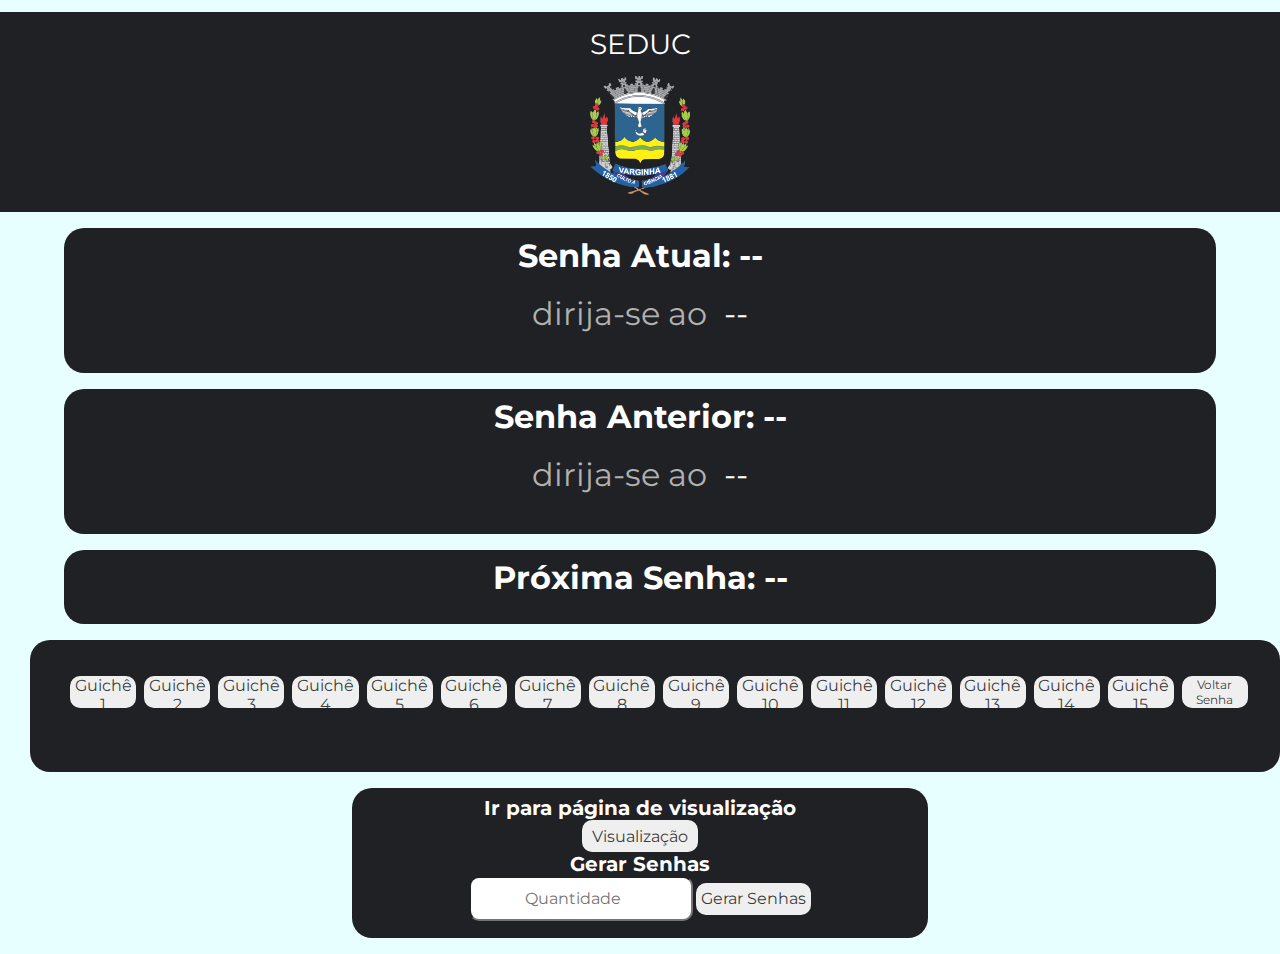
<file: pages/index.html>
<!DOCTYPE html>
<html lang="pt-br">
<head>
    <meta charset="UTF-8">
    <meta http-equiv="X-UA-Compatible" content="IE=edge">
    <meta name="viewport" content="width=device-width, initial-scale=1.0">
    
    <!-- Imports -->
    <link rel="stylesheet" href="../style/style.css" type="text/css">
    
    <!-- Fonts -->
    <link rel="preconnect" href="https://fonts.gstatic.com">
    <link href="https://fonts.googleapis.com/css2?family=Montserrat:wght@400;500;900&display=swap" rel="stylesheet">
    
    <title>Gerenciamento</title>
    <script src="../controller/funcoes.js" async></script>
</head>
<body>
    
    <audio id="shot" src="../assets/Sonds/chamada.wav" preload="auto"></audio>

    <div class="container">
        <header>
            <div class="nome-banco">SEDUC</div>
            <div class="logoPng"><img src="../assets/Logo.png" alt="logoPng"></div>
        </header>

        <div class="content">
            <div class="senha-chamada">
                <h1 id="visor-tela">Senha Atual: --</h1><br>
                <div class="conteudo-senha-chamada">
                    dirija-se ao <span id="numero-caixa-atual" class="conteudo-caixaA">--</span>
                </div>
            </div>
            <div class="senha-chamada">
                <h1 id="visor-tela-anterior">Senha Anterior: --</h1><br>
                <div class="conteudo-senha-chamada">
                dirija-se ao <span id="numero-caixa-anterior" class="conteudo-caixaA">--</span> 
                </div>
            </div>
            <div class="senha-chamada">
                <h1 id="visor-tela-proxima">Próxima Senha: --</h1><br>
            </div>
            <div class="para-caixas">
                <div id="buttons-caixa" class="grupo-de-botoes">
                    <button class="botoes" onclick="playShot(); chamarSenha('Guichê 1')">Guichê 1</button>
                    <button class="botoes" onclick="playShot(); chamarSenha('Guichê 2')">Guichê 2</button>
                    <button class="botoes" onclick="playShot(); chamarSenha('Guichê 3')">Guichê 3</button>
                    <button class="botoes" onclick="playShot(); chamarSenha('Guichê 4')">Guichê 4</button>
                    <button class="botoes" onclick="playShot(); chamarSenha('Guichê 5')">Guichê 5</button>
                    <button class="botoes" onclick="playShot(); chamarSenha('Guichê 6')">Guichê 6</button>
                    <button class="botoes" onclick="playShot(); chamarSenha('Guichê 7')">Guichê 7</button>
                    <button class="botoes" onclick="playShot(); chamarSenha('Guichê 8')">Guichê 8</button>
                    <button class="botoes" onclick="playShot(); chamarSenha('Guichê 9')">Guichê 9</button>
                    <button class="botoes" onclick="playShot(); chamarSenha('Guichê 10')">Guichê 10</button>
                    <button class="botoes" onclick="playShot(); chamarSenha('Guichê 11')">Guichê 11</button>
                    <button class="botoes" onclick="playShot(); chamarSenha('Guichê 12')">Guichê 12</button>
                    <button class="botoes" onclick="playShot(); chamarSenha('Guichê 13')">Guichê 13</button>
                    <button class="botoes" onclick="playShot(); chamarSenha('Guichê 14')">Guichê 14</button>
                    <button class="botoes" onclick="playShot(); chamarSenha('Guichê 15')">Guichê 15</button>
                    <button id="voltar-senha" class="botoes" style="font-size: 12px;"onclick="playShot(); voltarSenha()">Voltar Senha</button>
                </div>
            </div>
            <div class="gerar-senhas">
                <h1>Ir para página de visualização</h1>
                <button id="PaginaViwer" class="botoes" onclick="abrirViewer()">Visualização</button>
                <h1>Gerar Senhas</h1>
                <input type="number" id="quantidade-senhas" placeholder="Quantidade" min="1" style="height: 45px; font-size: 16px; border-radius: 10px; color: black; text-align: center;"/>
                <button id="gerar-senhas" class="botoes" onclick="gerarSenhas()">Gerar Senhas</button>
            </div>
        </div>
    </div>

    <script>
        function abrirViewer() {
            const viewerWindow = window.open("caixa.html", "_blank");
            viewerWindow.onload = function() {
                viewerWindow.opener = window;
            };
        }
    </script>
</body>
</html>
</file>
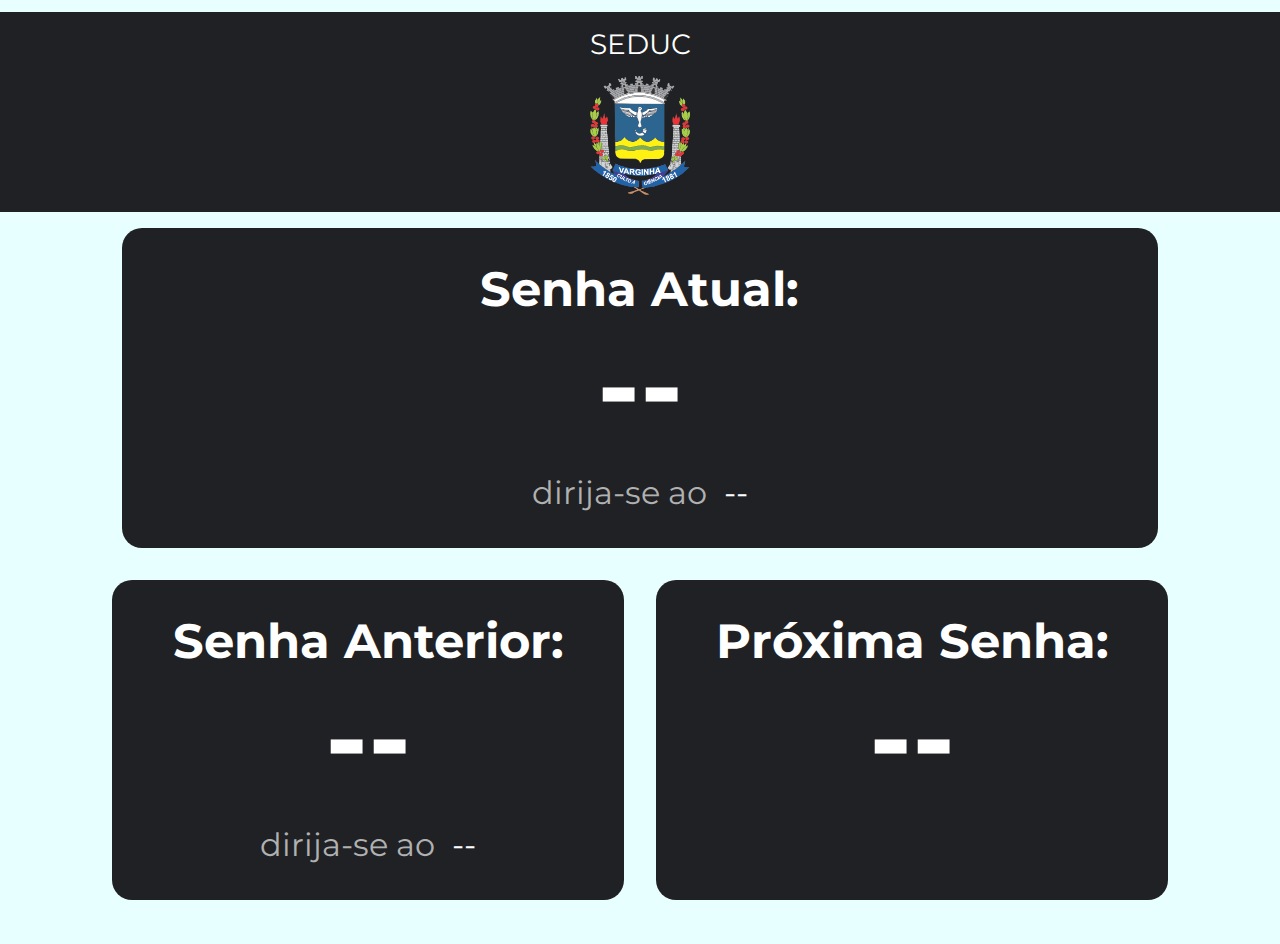
<file: pages/caixa.html>
<!DOCTYPE html>
<html lang="pt-br">
<head>
    <meta charset="UTF-8">
    <meta http-equiv="X-UA-Compatible" content="IE=edge">
    <meta name="viewport" content="width=device-width, initial-scale=1.0">

    <link rel="stylesheet" href="../style/style.css" type="text/css">

    <link rel="preconnect" href="https://fonts.gstatic.com">
    <link href="https://fonts.googleapis.com/css2?family=Montserrat:wght@400;500;900&display=swap" rel="stylesheet">
    
    <title>Viwer</title>
</head>
<body>
    
    <div class="container">
        <header>
            <div class="nome-banco">SEDUC</div>
            <div class="logoPng"><img src="../assets/Logo.png" alt="logoPng"></div>
        </header>
        
        <div class="content">
            <div class="senha-chamadaA" style="height: 320px; width: 81%;">
                <h1>Senha Atual:</h1>
                <h1 id="visor-tela" style="font-size: 7rem;">--</h1><br>
                <div class="conteudo-senha-chamadaA">
                    dirija-se ao <span id="numero-caixa-atual" class="conteudo-caixaA">--</span>
                </div>
            </div>
        </div>
        
        <div class="content" style="display: flex; justify-content: center; align-items: flex-start;">
            <div class="senha-chamadaA" style="padding: 2rem; width: 40%; margin: 1rem; height: 320px;">
                <h1>Senha Anterior:</h1>
                <h1 id="visor-tela-anterior" style="font-size: 7rem;">--</h1><br>
                <div class="conteudo-senha-chamadaA">
                    dirija-se ao <span id="numero-caixa-anterior" class="conteudo-caixaA">--</span>
                </div>
            </div>
            <div class="senha-chamadaA" style="padding: 2rem; width: 40%; margin: 1rem; height: 320px;">
                <h1>Próxima Senha:</h1>
                <h1 id="visor-tela-proxima" style="font-size: 7rem;">--</h1><br>
            </div>
        </div>
    </div>

    <script src="../controller/funcoes.js" async></script>
    <script>
        window.addEventListener('storage', function(event) {
            if (event.key === "senhaAtual" || 
                event.key === "senhaAnterior" || 
                event.key === "senhaProxima" || 
                event.key === "numeroCaixaAtual" || 
                event.key === "numeroCaixaAnterior") {
                atualizarExibicao();
            }
        });


        atualizarExibicao();
    </script>
</body>
</html>
</file>
<file: style/style.css>
* {
    margin: 0;
    padding: 0;
    box-sizing: border-box;
    font-family: 'Montserrat', sans-serif;
    color: var(--branco);
}

body {
    --fundo: #e7ffff;
    --branco: white;
    --fundo-div: #202124;
    background: var(--fundo);
}

.container header {
    background: var(--fundo-div);
    height: 200px;
    margin-top: 0.75rem;
}

.logoPng {
    display: flex;
    justify-content: center;
    align-items: center;
}

.logoPng img {
    width: 100px;
    height: auto;
}


.nome-banco {
    display: flex;
    justify-content: center;
    font-size: 1.75rem;
    padding: 15px 0px;
    font-weight: 400;
}

.senha-chamadaA {
    padding: 2rem 0;
    width: 90%;
    margin: 1rem auto;
    background: var(--fundo-div);
    text-align: center;
    border-radius: 20px;
}
.senha-chamadaA h1 {
    font-size: 3rem;
    margin-bottom: 0%;
}

.conteudo-senha-chamadaA {
    padding-bottom: 5rem;
    color: #B1B1B1;
    font-size: 2rem;
}

.senha-chamada {
    padding: 0.5rem 0;
    width: 90%;
    margin: 1rem auto;
    background: var(--fundo-div);
    text-align: center;
    border-radius: 20px;
}
.senha-chamada h1 {
    font-size: 2rem;
    margin-bottom: 0%;
}

.conteudo-senha-chamada {
    padding-bottom: 2rem;
    color: #B1B1B1;
    font-size: 2rem;
}

.gerar-senhas {
    background-color: var(--fundo-div);
    border-radius: 20px;
    font-size: 10px;
    text-align: center;
    padding: 0.5rem 0;
    width: 45%;
    height: 150px;
    margin: 1rem auto;
}

.conteudo-caixa {
    font-size: 1rem;
    padding-left: .6rem;
}
.conteudo-caixaA {
    font-size: 2rem;
    padding-left: .6rem;
}

.container-final {
    display: grid;
    grid-template-columns: 45% 45%;
    justify-content: center;
}

.para-clientes {
    background: var(--fundo-div);
    height: 200px;
    margin-top: 0.75rem;
    padding: 2rem 0;
}

.para-caixas {
    padding: 4rem 2rem;
    background: var(--fundo-div);
    margin-left: 30px;
    border-radius: 20px;
    display: grid;
}

.title-content-final {
    font-weight: 400;
    color: rgb(141, 141, 141);
}

.subtitle-content-final {
    font-weight: 900;
    font-size: 1rem;
}

.botoes {
    color: rgba(32, 33, 36, 0.88);
    text-decoration: none;
    transition: filter 0.3s;
    border-radius: 10px;
    align-items: center;
    height: 2rem;
    border: none;
    font-size: 1rem; 
}

#btn-rapido, #btn-comum {
    margin-top: 2rem;
    width: 49%;
    align-items: center;
}

#btn-prioridade {
    margin-top: 0.5rem;
    width: 100%;
    display: flex;
    justify-content: center;
}

.visu {
    font-size: 300px;
    font-weight: bold;
}


.content-final-div h1 {
    font-size: 6rem;
}

.para-caixas h1 {
    margin-top: -2.45rem;
}

.para-caixas div {
    display: flex;
    justify-content: center;
}

#buttons-caixa {
    margin-top: -28px;
}

.para-caixas .grupo-de-botoes button {
    margin-left: 0.5rem;
}

button {
    width: 20%;
}

button:hover {
    filter: brightness(1.2);
}
</file>
